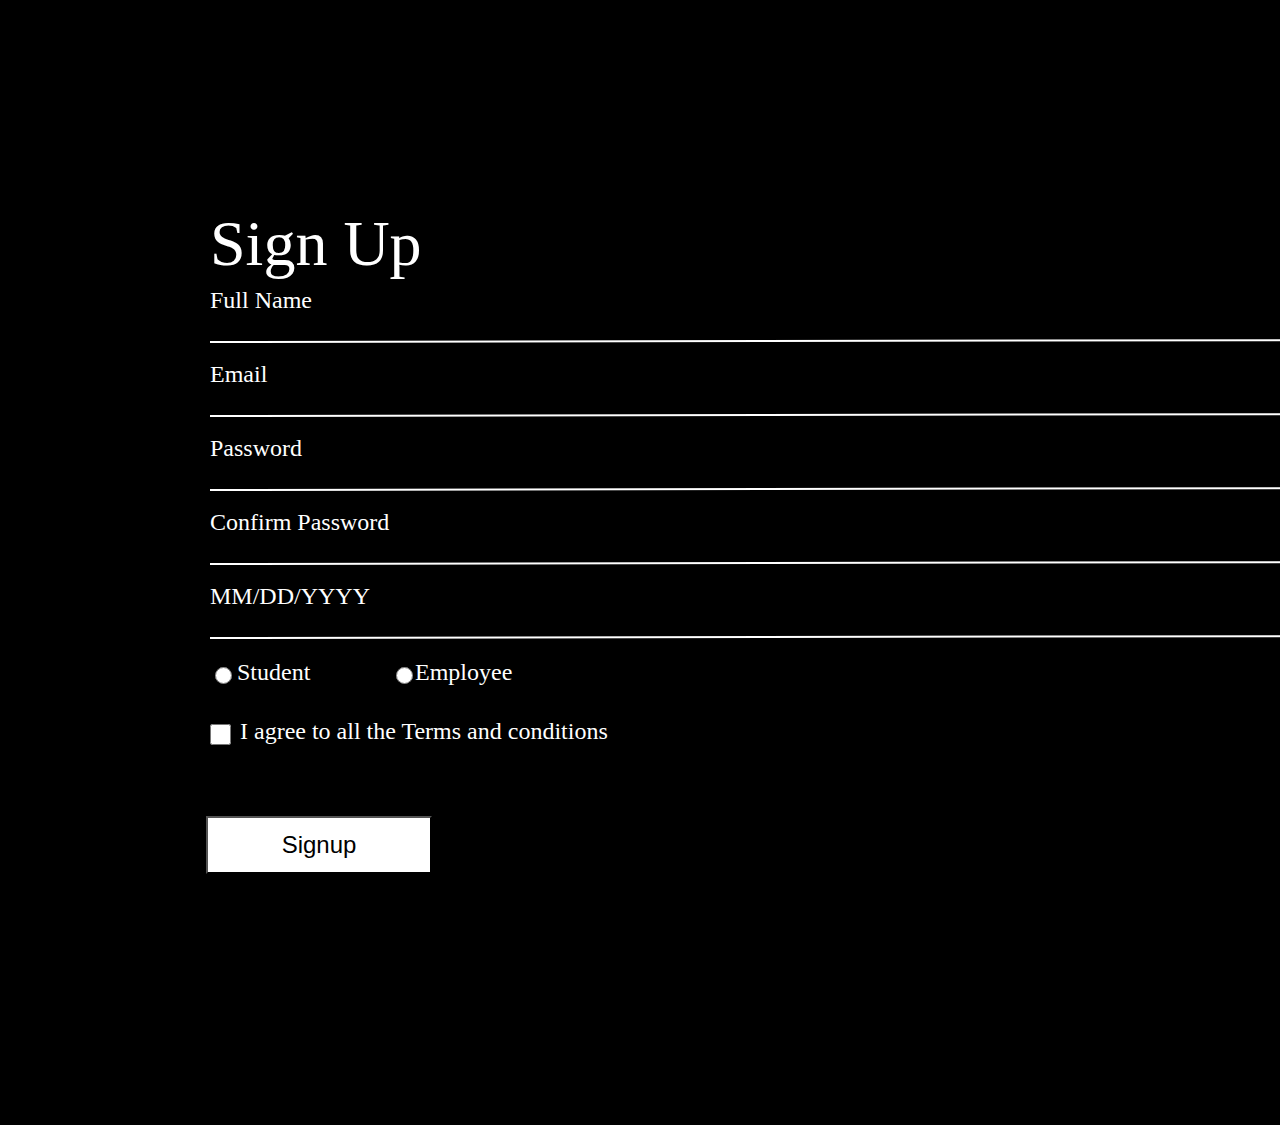
<file: index.html>
<!DOCTYPE html>
<html lang="en">
<head>
    <meta charset="UTF-8">
    <meta http-equiv="X-UA-Compatible" content="IE=edge">
    <meta name="viewport" content="width=device-width, initial-scale=1.0">
    <title>Document</title>
    <link rel="stylesheet" href="style.css">
</head>
<body>

    <h1 class="heading">Sign Up</h1>
    <form action="./file.html">
<label for="name" class="full">Full Name</label>
<hr class="line1">
<label for="Email" class="Email">Email</label>
<hr class="line2">
<label for="password" class="password">Password</label><br>
<hr class="line3">
<label for="confirm password" class="confirm">Confirm Password</label>
<hr class="line4">
<label for="DOB" class="dob">MM/DD/YYYY</label>
<hr class="line5">
<br>
<input type="radio" class="border" name="Student" value="new">
<label for="Student" class="students">Student</label>
<input type="radio" class="border2"  name="Student" value="new">
<label for="Employee" class="employee">Employee</label><br><br>
<input type="checkbox" class="checkbox">
<label for="check" class="agree">I agree to all the Terms and conditions</label><br><br>
<button class="btn">Signup</button>
</form>

</body>
</html>
</file>
<file: style.css>
body {position: absolute;
    width: 1728px;
    height: 1117px;
    left: 0px;
    top: 0px;
    background: #000000;
    }
    .full{
    position: absolute;
    width: 112px;
    height: 29px;
    left: 202px;
    top: 278px;
    
    font-family: 'Inter';
    font-style: normal;
    font-weight: 300;
    font-size: 24px;
    line-height: 29px;
          color: rgba(255, 255, 255, 1); 
    }
    .Email{
        position: absolute;
    width: 60px;
    height: 29px;
    left: 202px;
    top: 352px;
    
    font-family: 'Inter';
    font-style: normal;
    font-weight: 300;
    font-size: 24px;
    line-height: 29px;
    /* identical to box height */
    
    
    color: #FFFFFF;
    }
    .password{
        position: absolute;
    width: 109px;
    height: 29px;
    left: 202px;
    top: 426px;
    
    font-family: 'Inter';
    font-style: normal;
    font-weight: 300;
    font-size: 24px;
    line-height: 29px;
    color: #FFFFFF;
    }
    .confirm{
        position: absolute;
        width: 244px;
        height: 29px;
        left: 202px;
        top: 500px;
        
        font-family: 'Inter';
        font-style: normal;
        font-weight: 300;
        font-size: 24px;
        line-height: 29px;
        /* identical to box height */
        
        
        color: #FFFFFF;
    }
    .dob{
        position: absolute;
    width: 244px;
    height: 29px;
    left: 202px;
    top: 574px;
    
    font-family: 'Inter';
    font-style: normal;
    font-weight: 300;
    font-size: 24px;
    line-height: 29px;
    /* identical to box height */
    
    
    color: #FFFFFF;
    }
    
    .border{
        box-sizing: border-box;
    
    position: absolute;
    width: 17px;
    height: 17px;
    left: 202px;
    top: 656px;
    
    border: 1px solid #FFFFFF;
    border-radius: 1000px;
    }
    .border2{
        box-sizing: border-box;
    
    position: absolute;
    width: 17px;
    height: 17px;
    left: 383px;
    top: 656px;
    
    border: 1px solid #FFFFFF;
    border-radius: 1000px;
    }
    
    .checkbox{
        box-sizing: border-box;
    
    position: absolute;
    width: 21px;
    height: 21px;
    left: 198px;
    top: 713px;
    
    border: 1px solid #FFFFFF;
    }
    .agree{
        position: absolute;
    width: 430px;
    height: 29px;
    left: 232px;
    top: 709px;
    
    font-family: 'Inter';
    font-style: normal;
    font-weight: 300;
    font-size: 24px;
    line-height: 29px;
    /* identical to box height */
    
    
    color: #FFFFFF;
    
    }
    .students{
        position: absolute;
    width: 244px;
    height: 29px;
    left: 229px;
    top: 650px;
    
    font-family: 'Inter';
    font-style: normal;
    font-weight: 300;
    font-size: 24px;
    line-height: 29px;
    /* identical to box height */
    
    
    color: #FFFFFF;
    
    }
    .employee{
        position: absolute;
    width: 244px;
    height: 29px;
    left: 407px;
    top: 650px;
    
    font-family: 'Inter';
    font-style: normal;
    font-weight: 300;
    font-size: 24px;
    line-height: 29px;
    /* identical to box height */
    
    
    color: #FFFFFF;
    }
    .btn{
        position: absolute;
    width: 226px;
    height: 58px;
    left: 198px;
    top: 808px;
    
    background: #FFFFFF;
    font-size: x-large;
    
    }
    
    .line1{
        position: absolute;
        width: 1177px;
        height: 0px;
        left: 202px;
        top: 324.01px;
        
        border: 1px solid #FFFFFF;
        transform: rotate(-0.1deg);
    }
    .line2{
        position: absolute;
    width: 1177px;
    height: 0px;
    left: 202px;
    top: 398.01px;
    
    border: 1px solid #FFFFFF;
    transform: rotate(-0.1deg);
    }
    .line3{
        position: absolute;
    width: 1177px;
    height: 0px;
    left: 202px;
    top: 472.01px;
    
    border: 1px solid #FFFFFF;
    transform: rotate(-0.1deg);
    }
    .line4{
        position: absolute;
    width: 1177px;
    height: 0px;
    left: 202px;
    top: 546.01px;
    
    border: 1px solid #FFFFFF;
    transform: rotate(-0.1deg);
    }
    .line5{
        position: absolute;
    width: 1177px;
    height: 0px;
    left: 202px;
    top: 620.01px;
    
    border: 1px solid #FFFFFF;
    transform: rotate(-0.1deg);
    }
    .heading{
        position: absolute;
        width: 600px;
        height: 144px;
        left: 202px;
        top: 154px;
        
        font-family: 'Inter';
        font-style: normal;
        font-weight: 400;
        font-size: 64px;
        line-height: 77px;
        
        color: #FFFFFF;
    
    
    }
</file>
